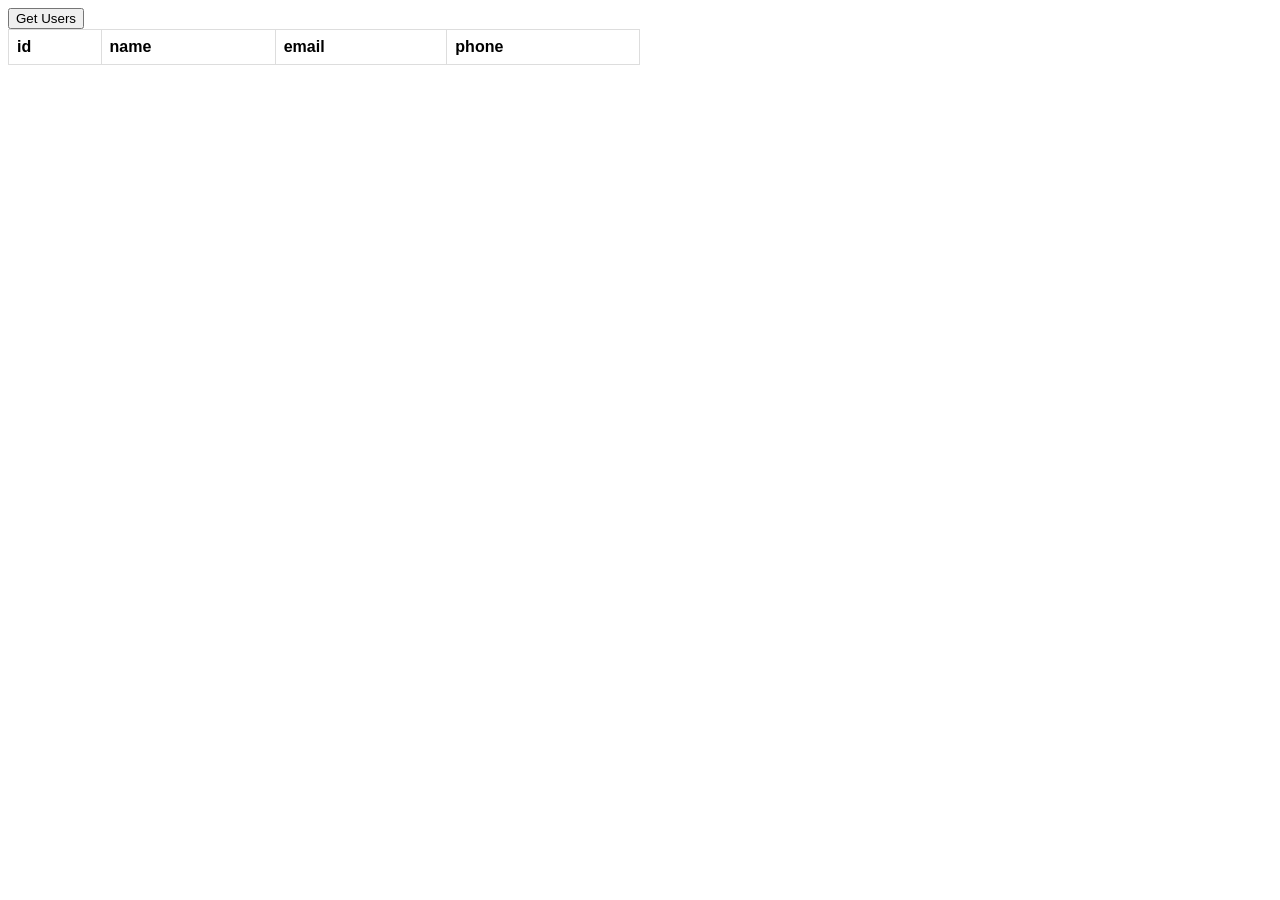
<file: lec5/requestAPI/index.html>
<!DOCTYPE html>
<html lang="en">
<head>
    <meta charset="UTF-8">
    <meta http-equiv="X-UA-Compatible" content="IE=edge">
    <meta name="viewport" content="width=device-width, initial-scale=1.0">
    <link rel="stylesheet" href="style.css">
    <title>Document</title>
</head>
<body>
    <button id="btnRequest" onclick="getUser()">Get Users</button>
    <table id="result">
        <tr>
            <th>id</th>
            <th>name</th>
            <th>email</th>
            <th>phone</th>
          </tr>
    </table>

    
    <script src="index.js"></script>
</body>
</html>
</file>
<file: lec5/requestAPI/style.css>
table {
    font-family: arial, sans-serif;
    border-collapse: collapse;
    width: 50%;
}

td, th {
    border: 1px solid #dddddd;
    text-align: left;
    padding: 8px;
}
</file>
